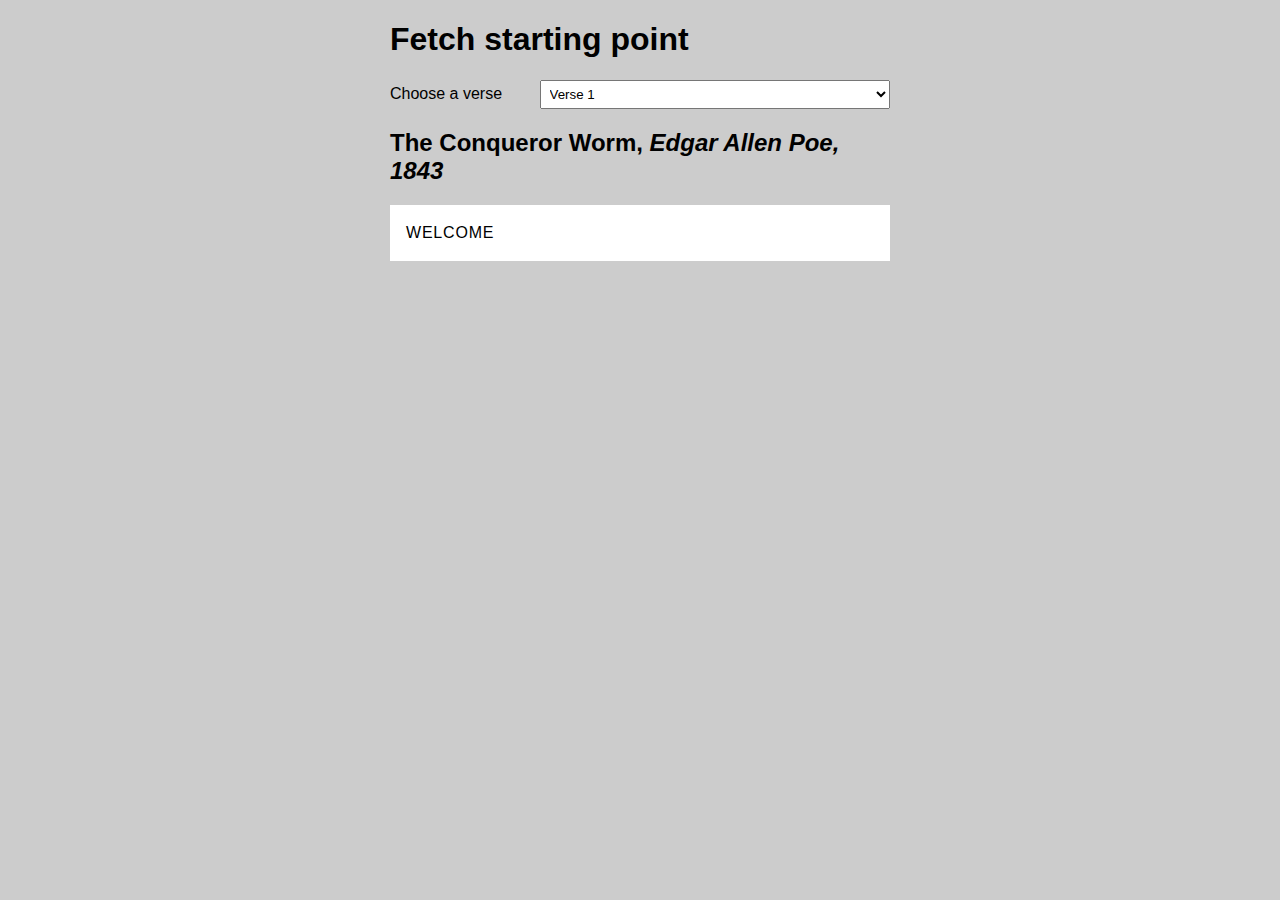
<file: fetch.html>
<!DOCTYPE html>
<html lang="en-US">
  <head>
    <meta charset="utf-8" />
    <meta name="viewport" content="width=device-width, initial-scale=1.0" />

    <title>Fetch starting point</title>

    <style>
      html,
      pre {
        font-family: sans-serif;
      }

      body {
        width: 500px;
        margin: 0 auto;
        background-color: #ccc;
      }

      pre {
        line-height: 1.5;
        letter-spacing: 0.05rem;
        padding: 1rem;
        background-color: white;
      }

      label {
        width: 200px;
        margin-right: 33px;
      }

      select {
        width: 350px;
        padding: 5px;
      }
    </style>
  </head>

  <body>
    <h1>Fetch starting point</h1>

    <form>
      <label for="verse-choose">Choose a verse</label>
      <select id="verse-choose" name="verse-choose">
        <option>Verse 1</option>
        <option>Verse 2</option>
        <option>Verse 3</option>
        <option>Verse 4</option>
      </select>
    </form>

    <h2>The Conqueror Worm, <em>Edgar Allen Poe, 1843</em></h2>

    <pre></pre>

    <script type="module" src="fetch_script.js"> </script>
  </body>
</html>
</file>
